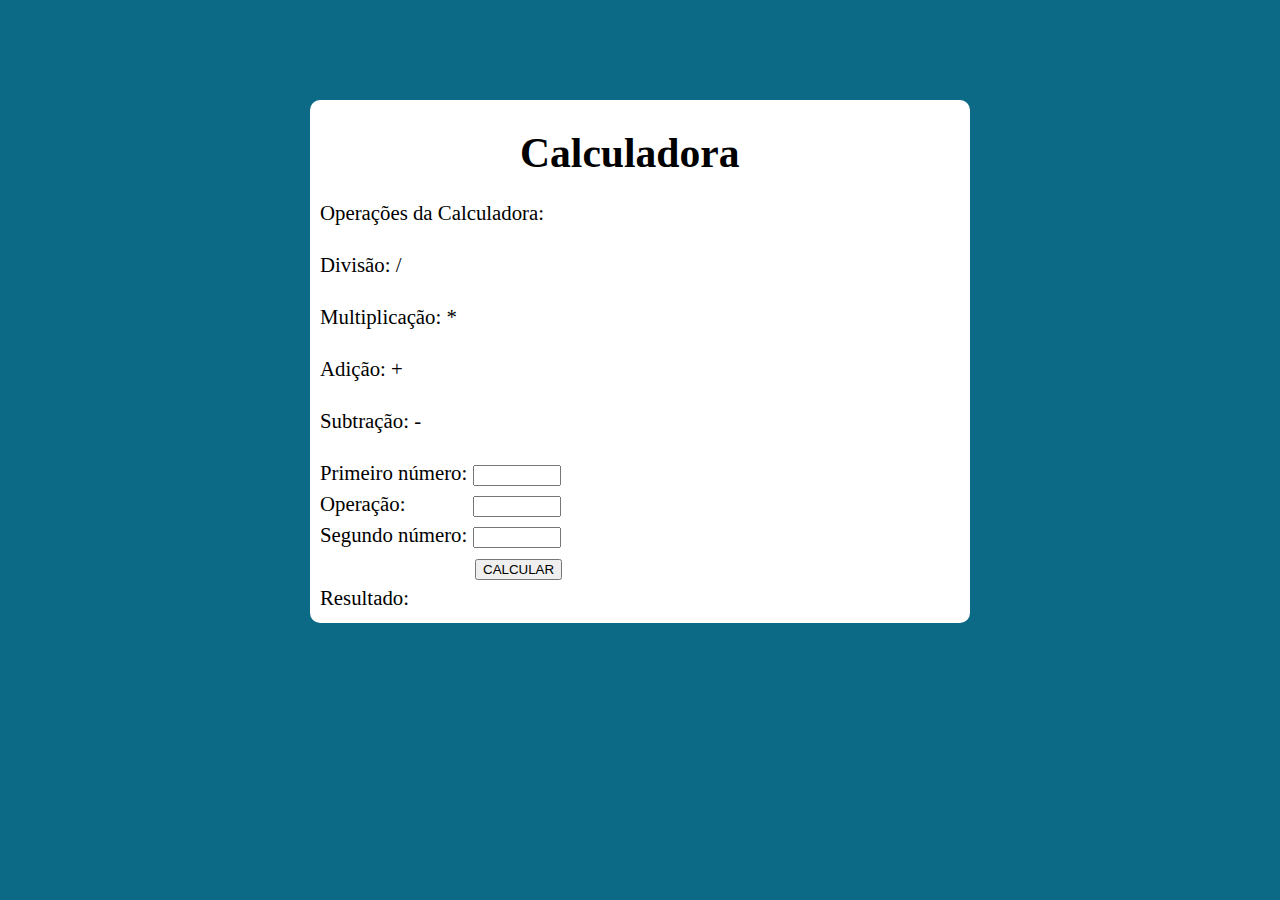
<file: docs/index.html>
<!DOCTYPE html>
<html lang="pt-BR">
<head>
	<meta charset="UTF-8">
	<meta name='viewport' content='width=device-width, initial-scale=1.0'>
	<title>Calculadora</title>
	<link rel="stylesheet" href="assets/css/style.css">
</head>
<body>
	<section class='container'>
		<form action="" class='form'>
			<h1>Calculadora</h1>
			<p>
				Operações da Calculadora:
			</p>
			<p>Divisão: /</p>
			<p>Multiplicação: *</p>
			<p>Adição: +</p>
			<p>Subtração: -</p>
			<label for="primeiro"> Primeiro número:</label>
			<input type="text" id='primeiro_input'><br>
			<label for="operacao"> Operação:</label>
			<input type="text" id='operacao'><br>
			<label for="segundo" > Segundo número:</label>
			<input type="text" id='segundo_input'><br>
			<div id='botao'>
				<button>CALCULAR</button>
			</div>
			<div id='result'>
				Resultado:
			</div>
		</form>
	</section>

	<script src="assets/js/main.js"></script>
</body>
</html>
</file>
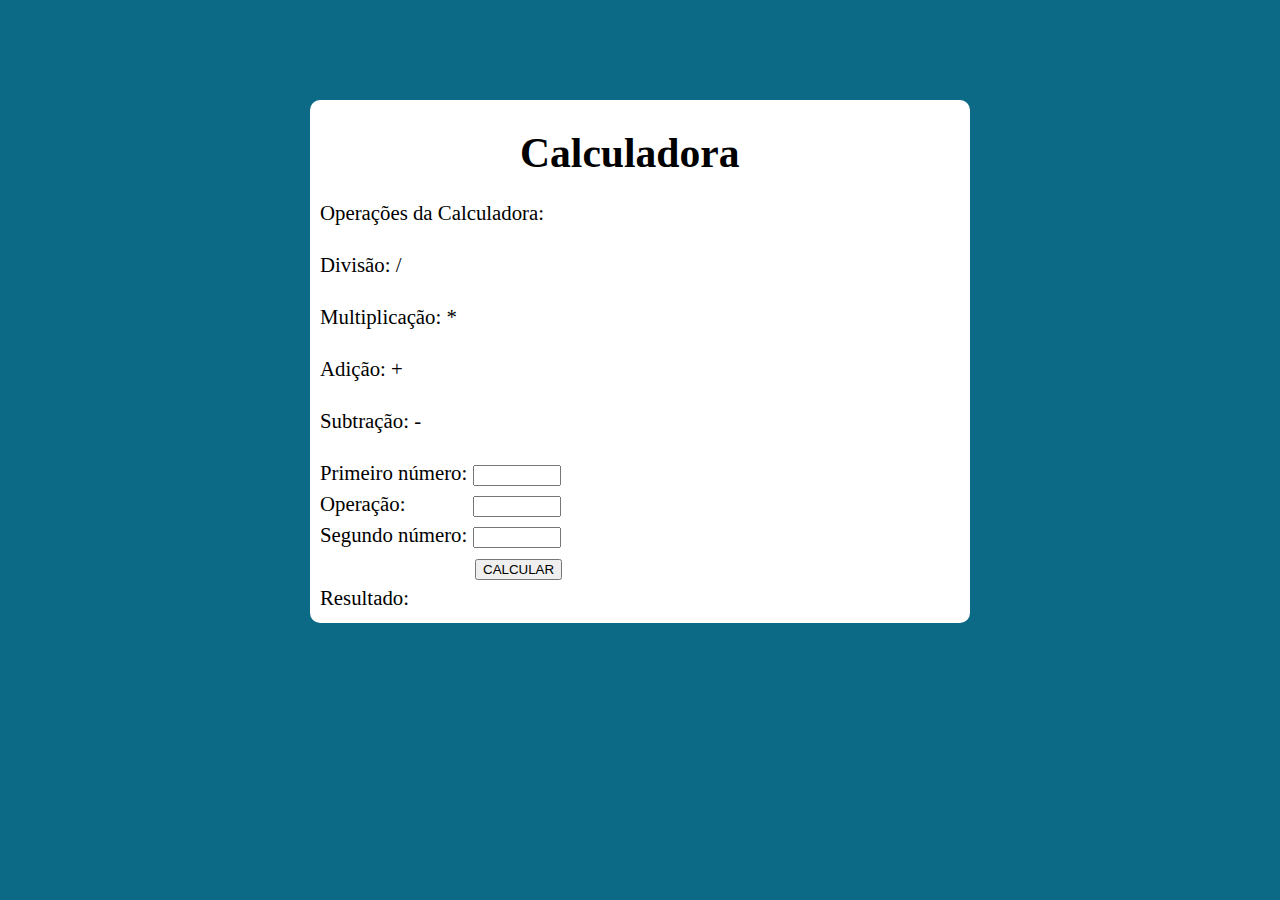
<file: modulo02_Calculadora/index.html>
<!DOCTYPE html>
<html lang="pt-BR">
<head>
	<meta charset="UTF-8">
	<meta name='viewport' content='width=device-width, initial-scale=1.0'>
	<title>Calculadora</title>
	<link rel="stylesheet" href="./assets/css/style.css">
</head>
<body>
	<section class='container'>
		<form action="" class='form'>
			<h1>Calculadora</h1>
			<p>
				Operações da Calculadora:
			</p>
			<p>Divisão: /</p>
			<p>Multiplicação: *</p>
			<p>Adição: +</p>
			<p>Subtração: -</p>
			<label for="primeiro"> Primeiro número:</label>
			<input type="text" id='primeiro_input'><br>
			<label for="operacao"> Operação:</label>
			<input type="text" id='operacao'><br>
			<label for="segundo" > Segundo número:</label>
			<input type="text" id='segundo_input'><br>
			<div id='botao'>
				<button>CALCULAR</button>
			</div>
			<div id='result'>
				Resultado:
			</div>
		</form>
	</section>

	<script src="./assets/js/main.js"></script>
</body>
</html>
</file>
<file: docs/assets/css/style.css>
:root {
	--primary-color: rgb(13, 106, 134);
	--primary-color-darker: rgb(9, 48, 56);
}
* {
	* box-sizing: border-box;
	* outline: 0;
}

h1 {
	
}

body {
	margin:0;
	padding:0;
	background: var(--primary-color);
	font-size: 1.3em;
	line-height: 1.5em;
}

.container {
	max-width: 640px;
	margin: 100px auto;
	background: #fff;
	padding:10px;
	border-radius: 10px;
}

#soma{
	position:relative;
	left:190px;
	top: 15px;
}

h1{
	position:relative;
	left: 200px;
}

#primeiro_input{
	width: 80px;
	position: relative;
	
}

#segundo_input{
	width: 80px;
	position: relative;
	
}

#operacao{
	width: 80px;
	position:relative;
	left: 62px;
}

#botao{
	position:relative;
	left:155px;

}
</file>
<file: modulo02_Calculadora/assets/css/style.css>
:root {
	--primary-color: rgb(13, 106, 134);
	--primary-color-darker: rgb(9, 48, 56);
}
* {
	* box-sizing: border-box;
	* outline: 0;
}

h1 {
	
}

body {
	margin:0;
	padding:0;
	background: var(--primary-color);
	font-size: 1.3em;
	line-height: 1.5em;
}

.container {
	max-width: 640px;
	margin: 100px auto;
	background: #fff;
	padding:10px;
	border-radius: 10px;
}

#soma{
	position:relative;
	left:190px;
	top: 15px;
}

h1{
	position:relative;
	left: 200px;
}

#primeiro_input{
	width: 80px;
	position: relative;
	
}

#segundo_input{
	width: 80px;
	position: relative;
	
}

#operacao{
	width: 80px;
	position:relative;
	left: 62px;
}

#botao{
	position:relative;
	left:155px;

}
</file>
